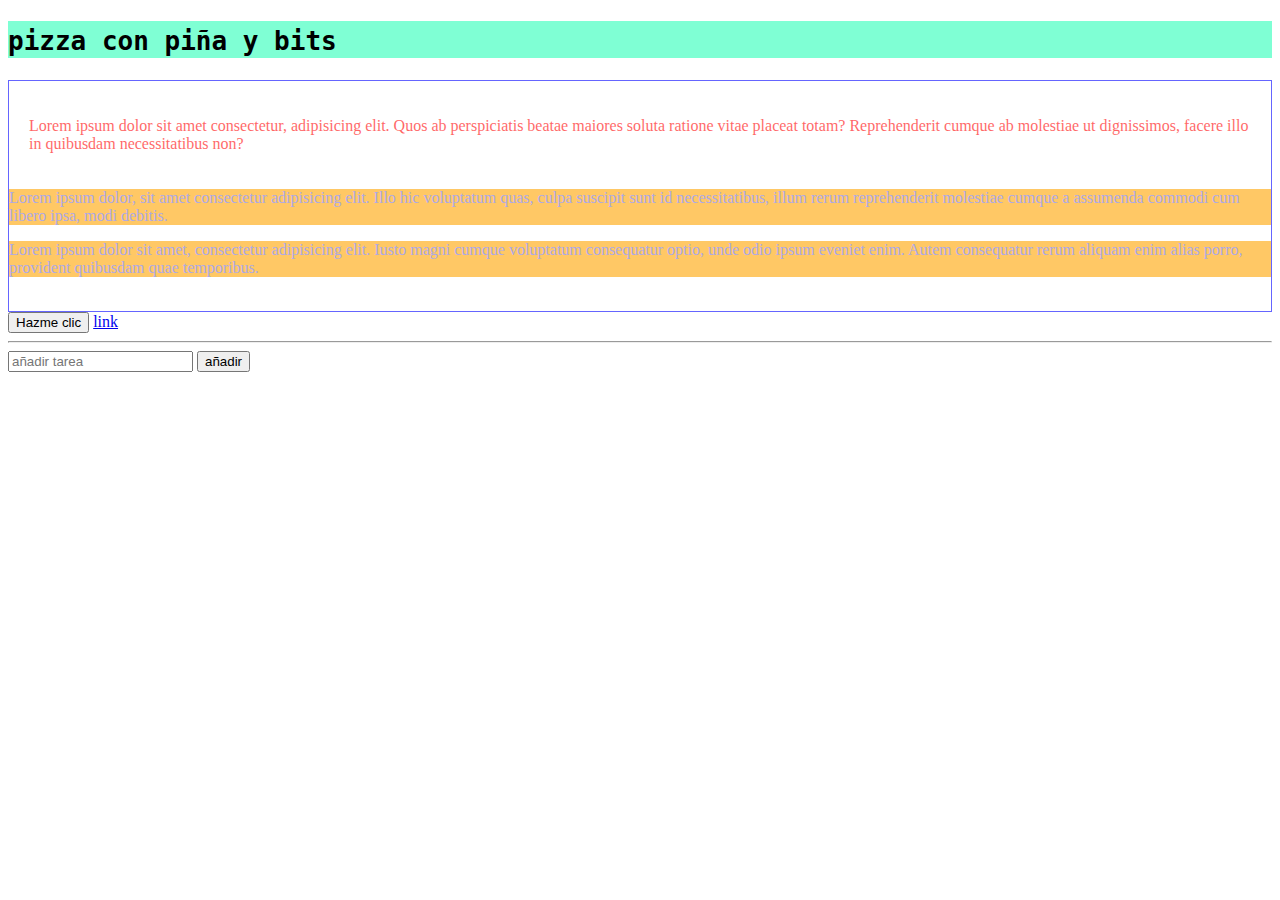
<file: JavaScript/semana5/03-index.html>
<!DOCTYPE html>
<html lang="en">
<head>
    <meta charset="UTF-8">
    <meta name="viewport" content="width=device-width, initial-scale=1.0">
    <link rel="stylesheet" href="03-style.css">
    <title>Document</title>
</head>
<body>
    <h1 class="title">TITULO</h1>
    <div id="container">
        <p id="parrafo">Lorem ipsum dolor sit amet consectetur, adipisicing elit. Quos ab perspiciatis beatae maiores soluta ratione vitae placeat totam? Reprehenderit cumque ab molestiae ut dignissimos, facere illo in quibusdam necessitatibus non?</p>
        <p class="peru">Lorem ipsum dolor, sit amet consectetur adipisicing elit. Illo hic voluptatum quas, culpa suscipit sunt id necessitatibus, illum rerum reprehenderit molestiae cumque a assumenda commodi cum libero ipsa, modi debitis.</p>
        <p class="peru">Lorem ipsum dolor sit amet, consectetur adipisicing elit. Iusto magni cumque voluptatum consequatur optio, unde odio ipsum eveniet enim. Autem consequatur rerum aliquam enim alias porro, provident quibusdam quae temporibus.</p>
    </div>
    <button id="boton">Hazme clic</button>
    <a id="link" href="https://developer.mozilla.org/es/docs/Web/API/WindowTimers/setInterval">link</a>
    <hr>
    <input type="text" placeholder="añadir tarea" id="inputTarea">
    <button id="btntarea">añadir</button>
    <ul id="lista"></ul>

    <script src="03-documents.js"></script>
</body>
</html>
</file>
<file: JavaScript/semana5/03-style.css>
.title{
    background-color: aquamarine;
}

.peru{
    background-color: orange;
}

.brillo{
    color: rgb(119, 112, 218);
}
</file>
